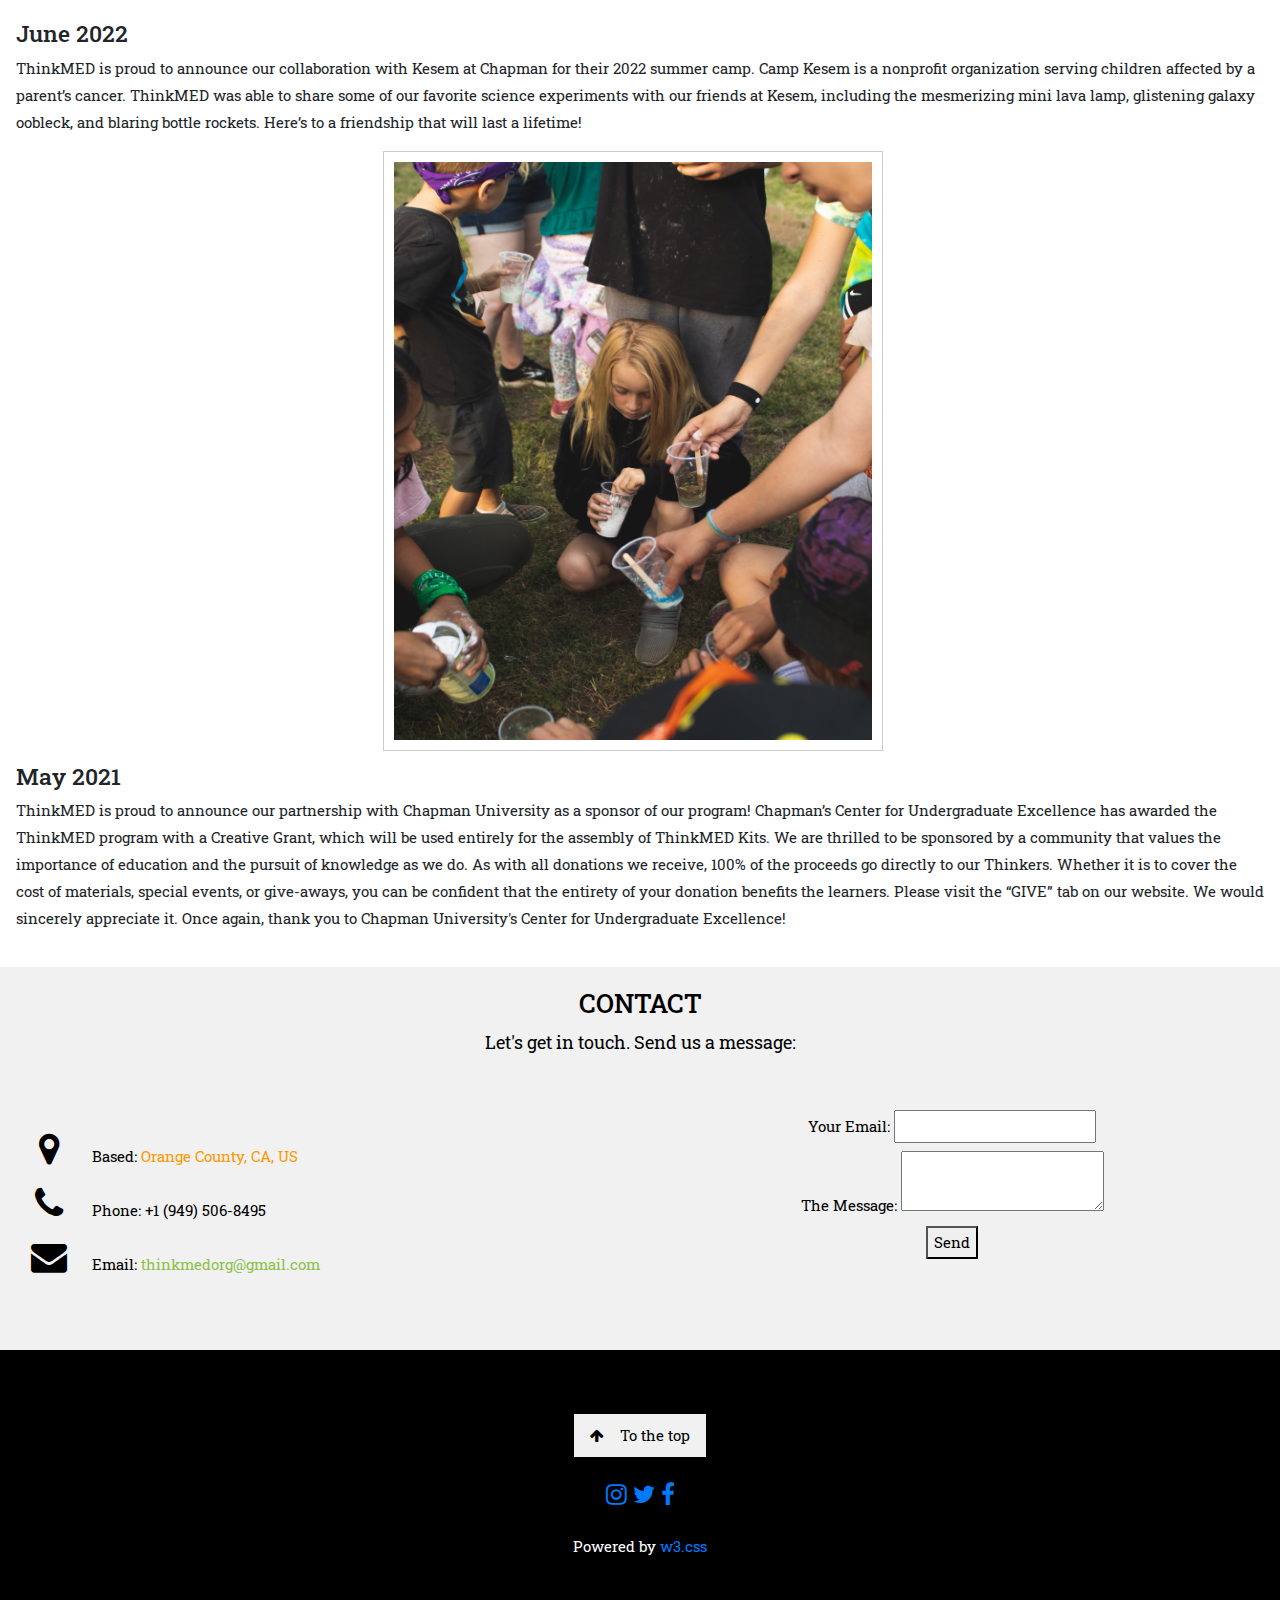
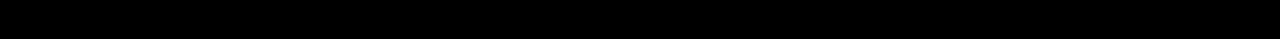
<file: news.html>
<!DOCTYPE html>
<html lang="en-US">
  <meta charset="UTF-8" />
  <meta name="viewport" content="width=device-width, initial-scale=1" />
  <link rel="stylesheet" href="https://www.w3schools.com/w3css/4/w3.css">
  <link rel="stylesheet" href="https://maxcdn.bootstrapcdn.com/bootstrap/4.0.0/css/bootstrap.min.css" integrity="sha384-Gn5384xqQ1aoWXA+058RXPxPg6fy4IWvTNh0E263XmFcJlSAwiGgFAW/dAiS6JXm" crossorigin="anonymous">

  <link rel="preconnect" href="https://fonts.gstatic.com">
  <meta content="text/html; charset=iso-8859-2" http-equiv="Content-Type" />
  <link
    rel="stylesheet"
    href="https://cdnjs.cloudflare.com/ajax/libs/font-awesome/4.7.0/css/font-awesome.min.css"
  />
  <link rel="stylesheet" href="style.css" />
  <script src="script.js"></script>
  <head>
    <link rel="icon" type="image/png" href="images/elainewlightbulb.png"/>
    <link href="https://fonts.googleapis.com/css2?family=Roboto+Slab:wght@300&display=swap" rel="stylesheet">
    <title>ThinkMED: News</title>
  </head>

  <div class="w3-container" style="padding: 20px 16px">
    <body>
      <h4 class="left">June 2022</h4>
        <p> ThinkMED is proud to announce our collaboration with Kesem at Chapman for their 2022 summer camp.
          Camp Kesem is a nonprofit organization serving children affected by a parent’s cancer. ThinkMED was
          able to share some of our favorite science experiments with our friends at Kesem, including the
          mesmerizing mini lava lamp, glistening galaxy oobleck, and blaring bottle rockets. Here’s to a friendship
          that will last a lifetime!
        </p>
    </body>
    <div id="stage" class="centered_stage" style="margin-bottom: 280px">
      <a><img src="images/IMG_1249.jpg" alt="kesem 1" height="600" width="500"></a>
      <a><img src="images/IMG_1256.jpg" alt="kesem 2" height="600" width="500"></a>
      <a><img src="images/IMG_1259.jpg" alt="kesem 3" height="600" width="500"></a>
      <a><img src="images/IMG_1270.jpg" alt="kesem 4" height="600" width="500"></a>
      <a><img src="images/IMG_1280.jpg" alt="kesem 5" height="600" width="500"></a>
      <a><img src="images/IMG_1348.jpg" alt="kesem 6" height="600" width="500"></a>
      <a><img src="images/IMG_1358.jpg" alt="kesem 7" height="600" width="500"></a>
      <a><img src="images/IMG_1380.jpg" alt="kesem 8" height="600" width="500"></a>
      <a><img src="images/IMG_1461.jpg" alt="kesem 9" height="600" width="500"></a>
    </div>
  </div>

  <div class="w3-container" style="padding: 20px 16px">
    <body>
      <h4 class="left">May 2021</h4>
        <p> ThinkMED is proud to announce our partnership with Chapman University as 
            a sponsor of our program! Chapman’s Center for Undergraduate Excellence has 
            awarded the ThinkMED program with a Creative Grant, which will be used entirely for 
            the assembly of ThinkMED Kits. We are thrilled to be sponsored by a community that values the 
            importance of education and the pursuit of knowledge as we do. As with all donations we receive, 
            100% of the proceeds go directly to our Thinkers. Whether it is to cover the cost of materials, 
            special events, or give-aways, you can be confident that the entirety of your donation benefits 
            the learners. Please visit the “GIVE” tab on our website. We would sincerely appreciate it. 
            Once again, thank you to Chapman University's Center for Undergraduate Excellence! 
        </p>
    </body>
  </div>

    <!-- Contact Section -->
    <div class="w3-container w3-light-grey" style="padding: 20px 16px" id="contact">
      <h3 class="w3-center">CONTACT</h3>
      <p class="w3-center w3-large">Let's get in touch. Send us a message:</p>
      <div style="margin-top: 48px" class="fifty_column">
        <p><i class="fa fa-map-marker fa-fw w3-xxlarge w3-margin-right"></i>
          Based: <a href="https://goo.gl/maps/2nQ9CXny6LuJbcUK6" class="w3-text-orange"> Orange County, CA, US</a></p>
        <p><i class="fa fa-phone fa-fw w3-xxlarge w3-margin-right"></i> Phone: +1 (949) 506-8495 </p>
        <p><i class="fa fa-envelope fa-fw w3-xxlarge w3-margin-right"> </i>
          Email: <a href="mailto: thinkmedorg@gmail.com" class="w3-text-light-green"> thinkmedorg@gmail.com</a>
        </p>
      </br>
      </div>
      
      <div class="w3-center fifty_column">
        <form action="https://formspree.io/f/mayaeyel" method="POST">
        </br>
          <label>
            Your Email:
            <input type="email" name="_replyto">
          </label>
        </br>
          <label>
            The Message:   
            <textarea name="message"></textarea>
          </label>
          <script src="https://formspree.io/js/formbutton-v1.min.js" defer></script>
        </br>
          <button type="submit">Send</button>
        </form>
      </div>
        <script>
          /* paste this in verbatim */
          window.formbutton=window.formbutton||function(){(formbutton.q=formbutton.q||[]).push(arguments);};
        
          /* customize formbutton here*/     
          formbutton("create", {
            styles: {
              button: {
                fontFamily:'"Roboto Slab", serif',
                background: "#a5dff2"
              },
            title: {
              fontFamily:'"Roboto Slab", serif',
              background: "#a5dff2",
              letterSpacing: "0.05em",
              textTransform: "uppercase"
            }
            },
            action: "https://formspree.io/f/mayaeyel",
            initiallyVisible: false
          });
        </script>
        <!-- your other form fields go here -->

    </div>
    <!-- Footer -->
    <footer class="w3-center w3-black w3-padding-64">
      <a href="#home" class="w3-button w3-light-grey"
        ><i class="fa fa-arrow-up w3-margin-right"></i>To the top</a
      >
      <div class="w3-xlarge w3-section">
        <a href="https://www.instagram.com/thinkmed_org/?hl=en"  target="_blank" class="fa fa-instagram w3-hover-opacity"></a>
        <a href="https://twitter.com/ThinkMED3" target="_blank" class="fa fa-twitter w3-hover-opacity"></a>
        <a href="https://www.facebook.com/profile.php?id=100067192824015" target="_blank" class="fa fa-facebook w3-hover-opacity"></a>
      </div>
      <p>
        Powered by
        <a
          href="https://www.w3schools.com/w3css/default.asp"
          title="W3.CSS"
          target="_blank"
          class="w3-hover-text-green"
          >w3.css</a
        >
      </p>
    </footer>
<script src="https://code.jquery.com/jquery-3.2.1.slim.min.js" integrity="sha384-KJ3o2DKtIkvYIK3UENzmM7KCkRr/rE9/Qpg6aAZGJwFDMVNA/GpGFF93hXpG5KkN" crossorigin="anonymous"></script>
<script src="https://cdnjs.cloudflare.com/ajax/libs/popper.js/1.12.9/umd/popper.min.js" integrity="sha384-ApNbgh9B+Y1QKtv3Rn7W3mgPxhU9K/ScQsAP7hUibX39j7fakFPskvXusvfa0b4Q" crossorigin="anonymous"></script>
<script src="https://maxcdn.bootstrapcdn.com/bootstrap/4.0.0/js/bootstrap.min.js" integrity="sha384-JZR6Spejh4U02d8jOt6vLEHfe/JQGiRRSQQxSfFWpi1MquVdAyjUar5+76PVCmYl" crossorigin="anonymous"></script>
  </body>
</html>
</file>
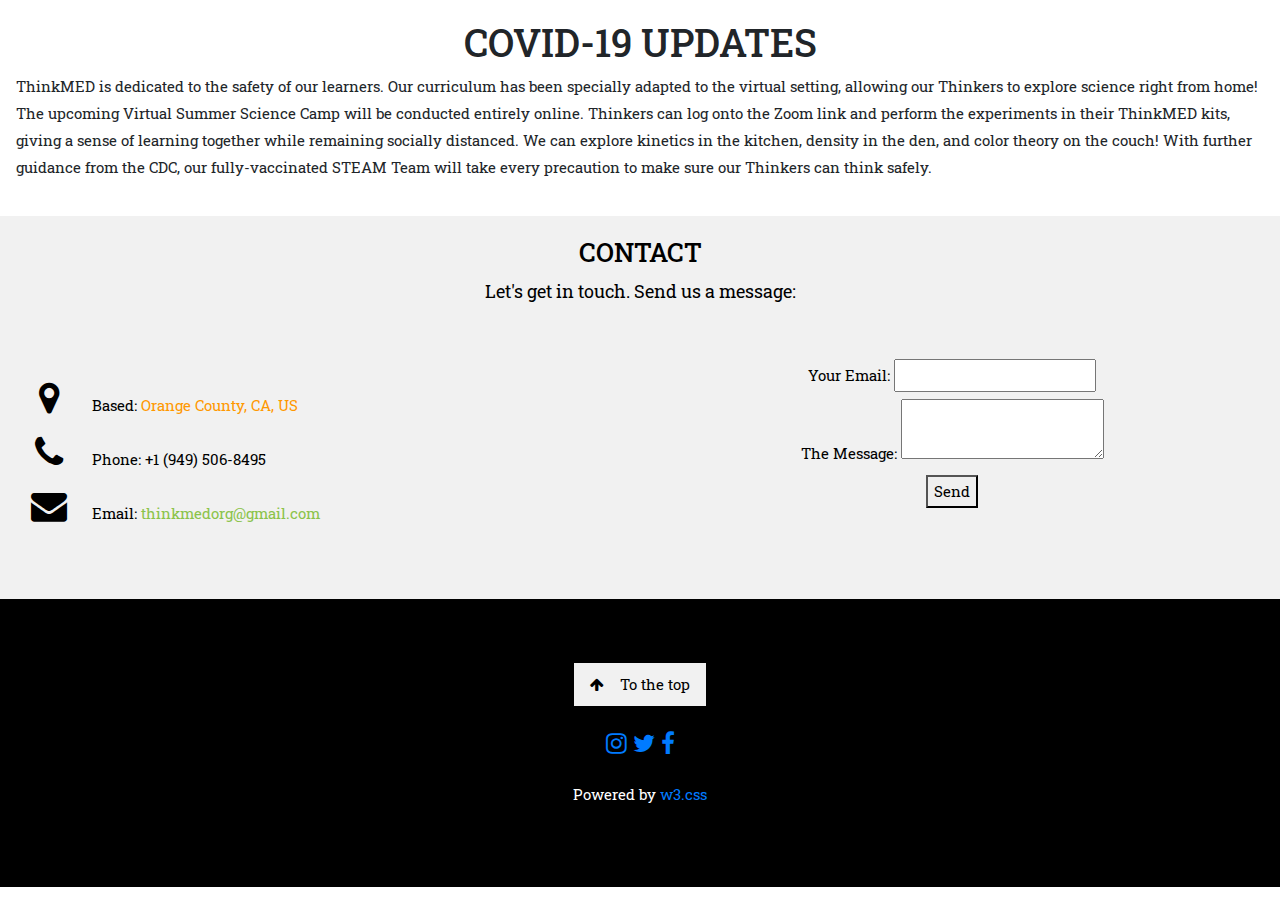
<file: updates.html>
<!DOCTYPE html>
<html lang="en-US">
  <meta charset="UTF-8" />
  <meta name="viewport" content="width=device-width, initial-scale=1" />
  <link rel="stylesheet" href="https://www.w3schools.com/w3css/4/w3.css">
  <link rel="stylesheet" href="https://maxcdn.bootstrapcdn.com/bootstrap/4.0.0/css/bootstrap.min.css" integrity="sha384-Gn5384xqQ1aoWXA+058RXPxPg6fy4IWvTNh0E263XmFcJlSAwiGgFAW/dAiS6JXm" crossorigin="anonymous">

  <link rel="preconnect" href="https://fonts.gstatic.com">
  <meta content="text/html; charset=iso-8859-2" http-equiv="Content-Type" />
  <link
    rel="stylesheet"
    href="https://cdnjs.cloudflare.com/ajax/libs/font-awesome/4.7.0/css/font-awesome.min.css"
  />
  <link rel="stylesheet" href="style.css" />
  <script src="script.js"></script>
  <head>
    <link rel="icon" type="image/png" href="images/elainewlightbulb.png"/>
    <link href="https://fonts.googleapis.com/css2?family=Roboto+Slab:wght@300&display=swap" rel="stylesheet">
    <title>ThinkMED: Updates</title>
  </head>

  
  <div class="w3-container" style="padding: 20px 16px">
    <body>
        <h1 class="w3-center">COVID-19 UPDATES</h1>
        <p>ThinkMED is dedicated to the safety of our learners. Our curriculum has been specially adapted to the virtual setting, 
            allowing our Thinkers to explore science right from home! The upcoming Virtual Summer Science Camp will be conducted entirely online. 
            Thinkers can log onto the Zoom link and perform the experiments in their ThinkMED kits, giving a sense of learning together while 
            remaining socially distanced. We can explore kinetics in the kitchen, density in the den, and color theory on the couch! With further 
            guidance from the CDC, our fully-vaccinated STEAM Team will take every precaution to make sure our Thinkers can think safely. 
      </p>
    </body>
  </div>

    <!-- Contact Section -->
    <div class="w3-container w3-light-grey" style="padding: 20px 16px" id="contact">
      <h3 class="w3-center">CONTACT</h3>
      <p class="w3-center w3-large">Let's get in touch. Send us a message:</p>
      <div style="margin-top: 48px" class="fifty_column">
        <p><i class="fa fa-map-marker fa-fw w3-xxlarge w3-margin-right"></i>
          Based: <a href="https://goo.gl/maps/2nQ9CXny6LuJbcUK6" class="w3-text-orange"> Orange County, CA, US</a></p>
        <p><i class="fa fa-phone fa-fw w3-xxlarge w3-margin-right"></i> Phone: +1 (949) 506-8495 </p>
        <p><i class="fa fa-envelope fa-fw w3-xxlarge w3-margin-right"> </i>
          Email: <a href="mailto: thinkmedorg@gmail.com" class="w3-text-light-green"> thinkmedorg@gmail.com</a>
        </p>
      </br>
      </div>
      
      <div class="w3-center fifty_column">
        <form action="https://formspree.io/f/mayaeyel" method="POST">
        </br>
          <label>
            Your Email:
            <input type="email" name="_replyto">
          </label>
        </br>
          <label>
            The Message:   
            <textarea name="message"></textarea>
          </label>
          <script src="https://formspree.io/js/formbutton-v1.min.js" defer></script>
        </br>
          <button type="submit">Send</button>
        </form>
      </div>
        <script>
          /* paste this in verbatim */
          window.formbutton=window.formbutton||function(){(formbutton.q=formbutton.q||[]).push(arguments);};
        
          /* customize formbutton here*/     
          formbutton("create", {
            styles: {
              button: {
                fontFamily:'"Roboto Slab", serif',
                background: "#a5dff2"
              },
            title: {
              fontFamily:'"Roboto Slab", serif',
              background: "#a5dff2",
              letterSpacing: "0.05em",
              textTransform: "uppercase"
            }
            },
            action: "https://formspree.io/f/mayaeyel",
            initiallyVisible: false
          });
        </script>
        <!-- your other form fields go here -->

    </div>
    <!-- Footer -->
    <footer class="w3-center w3-black w3-padding-64">
      <a href="#home" class="w3-button w3-light-grey"
        ><i class="fa fa-arrow-up w3-margin-right"></i>To the top</a
      >
      <div class="w3-xlarge w3-section">
        <a href="https://www.instagram.com/thinkmed_org/?hl=en"  target="_blank" class="fa fa-instagram w3-hover-opacity"></a>
        <a href="https://twitter.com/ThinkMED3" target="_blank" class="fa fa-twitter w3-hover-opacity"></a>
        <a href="https://www.facebook.com/profile.php?id=100067192824015" target="_blank" class="fa fa-facebook w3-hover-opacity"></a>
      </div>
      <p>
        Powered by
        <a
          href="https://www.w3schools.com/w3css/default.asp"
          title="W3.CSS"
          target="_blank"
          class="w3-hover-text-green"
          >w3.css</a
        >
      </p>
    </footer>
<script src="https://code.jquery.com/jquery-3.2.1.slim.min.js" integrity="sha384-KJ3o2DKtIkvYIK3UENzmM7KCkRr/rE9/Qpg6aAZGJwFDMVNA/GpGFF93hXpG5KkN" crossorigin="anonymous"></script>
<script src="https://cdnjs.cloudflare.com/ajax/libs/popper.js/1.12.9/umd/popper.min.js" integrity="sha384-ApNbgh9B+Y1QKtv3Rn7W3mgPxhU9K/ScQsAP7hUibX39j7fakFPskvXusvfa0b4Q" crossorigin="anonymous"></script>
<script src="https://maxcdn.bootstrapcdn.com/bootstrap/4.0.0/js/bootstrap.min.js" integrity="sha384-JZR6Spejh4U02d8jOt6vLEHfe/JQGiRRSQQxSfFWpi1MquVdAyjUar5+76PVCmYl" crossorigin="anonymous"></script>
  </body>
</html>
</file>
<file: style.css>
body,
h1,
h2,
h3,
h4,
h5,
h6 {
  font-family: "Roboto Slab", serif;
}

body,
html {
  height: 100%;
  line-height: 1.8;
}

/* Full height image header */
.bgimg-1 {
  background-position: center;
  background-size: cover;
  background-image: url("images/fuzzy sweater.JPG");
  min-height: 100%;
}

.w3-bar .w3-button {
  padding: 16px;
}

.center {
  display: block;
  margin-left: auto;
  margin-right: auto;
  width: 450px;
  height: 200px;
}

.column7mem {
  float: left;
  width: 14.28%;
  padding: 0 10px;
}

.column5mem {
  float: left;
  width: 25%;
  padding: 0 10px;
}

.card {
  box-shadow: 0 4px 8px 0 rgba(0, 0, 0, 0.2);
  margin: 8px;
}

.zoom {
  transition: transform 0.2s;
  margin: 0 auto;
}

.zoom:hover {
  -ms-transform: scale(1.5); /* IE 9 */
  -webkit-transform: scale(1.5); /* Safari 3-8 */
  transform: scale(1.5);
}

.line-1 {
  position: relative;
  top: 50%;
  width: 24em;
  margin: 0 auto;
  border-right: 2px solid rgba(255, 255, 255, 0.75);
  font-size: 180%;
  text-align: center;
  white-space: nowrap;
  overflow: hidden;
  transform: translateY(-50%);
}

.typewriter {
  white-space: nowrap;
  overflow: hidden;
  font-size: 28px;
}

/* Animation */
.typewriter {
  animation: animated-text 3s steps(50, end) 1s 1 normal both;
}

/* text animation */

@keyframes animated-text {
  from {
    width: 0;
  }
  to {
    width: 2300px;
  }
}

.navbar {
  font-size: larger;
}

#stage {
  margin: 1em auto;
  width: 382px;
  height: 292px;
}

#stage a {
  position: absolute;
}
#stage a img {
  padding: 10px;
  border: 1px solid #ccc;
  background: #fff;
}

#stage a:nth-of-type(1) {
  animation-name: fader;
  animation-delay: 4s;
  animation-duration: 1s;
  z-index: 20;
}
#stage a:nth-of-type(2) {
  z-index: 10;
}
#stage a:nth-of-type(n + 3) {
  display: none;
}

@keyframes fader {
  from {
    opacity: 1;
  }
  to {
    opacity: 0;
  }
}

* {
  box-sizing: border-box;
}

img {
  vertical-align: middle;
}

/* Position the image container (needed to position the left and right arrows) */
.container {
  position: relative;
}

/* Hide the images by default */
.mySlides {
  display: none;
}

/* Add a pointer when hovering over the thumbnail images */
.cursor {
  cursor: pointer;
}

/* Next & previous buttons */
.prev,
.next {
  cursor: pointer;
  position: absolute;
  top: 40%;
  width: auto;
  padding: 16px;
  margin-top: -50px;
  color: white;
  font-weight: bold;
  font-size: 20px;
  border-radius: 0 3px 3px 0;
  user-select: none;
  -webkit-user-select: none;
}

/* Position the "next button" to the right */
.next {
  right: 0;
  border-radius: 3px 0 0 3px;
}

/* On hover, add a black background color with a little bit see-through */
.prev:hover,
.next:hover {
  background-color: rgba(0, 0, 0, 0.8);
}

/* Number text (1/3 etc) */
.numbertext {
  color: #f2f2f2;
  font-size: 12px;
  padding: 8px 12px;
  position: absolute;
  top: 0;
}

/* Container for image text */
.caption-container {
  text-align: center;
  background-color: #222;
  padding: 2px 16px;
  color: white;
}

.row:after {
  content: "";
  display: table;
  clear: both;
}

.column4mem {
  float: left;
  width: 25%;
}
/* columns side by side */
.column5mem {
  float: left;
  width: 20%;
}

/* Add a transparency effect for thumnbail images */
.demo {
  opacity: 0.6;
}

.active,
.demo:hover {
  opacity: 1;
}

.fifty_column {
  float: left;
  width: 50%;
  padding: 10px;
  max-width: 100%;
  max-height: fit-content;
}

.fifty_column_r {
  float: right;
  width: 50%;
  padding: 10px;
  height: 300px;
}

.centered_stage {
  padding-right: 515px;
}
</file>
